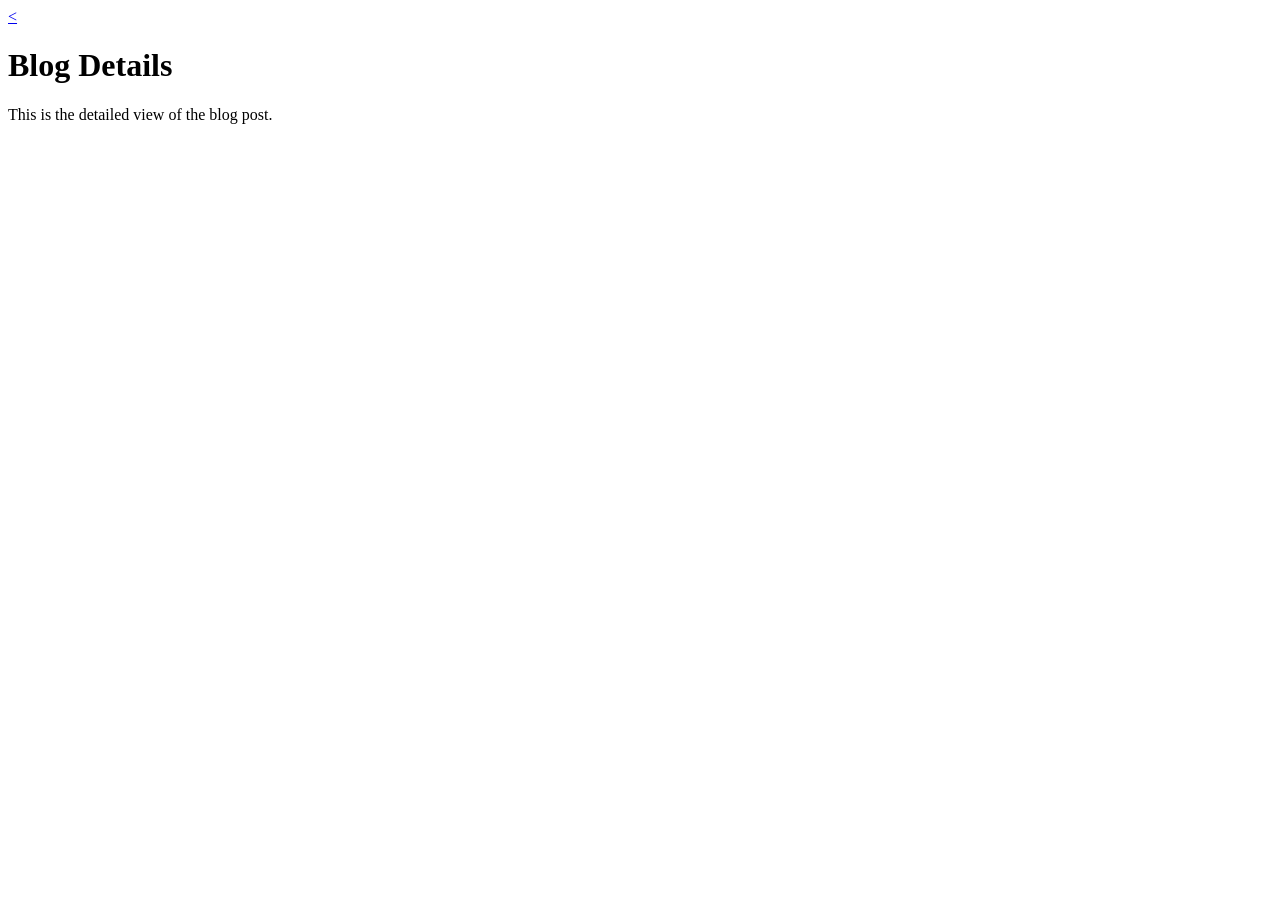
<file: blog-details.html>
<!DOCTYPE html>
<html lang="en">
<head>
    <meta charset="UTF-8">
    <meta name="viewport" content="width=device-width, initial-scale=1.0">
    <title>Blog Details</title>
</head>
<body>
    <div class="container">
        <a class="back_home" href="blog.html"> < </a>
        <h1>Blog Details</h1>
        <p>This is the detailed view of the blog post.</p>
    </div>
</body>
</html>
</file>
